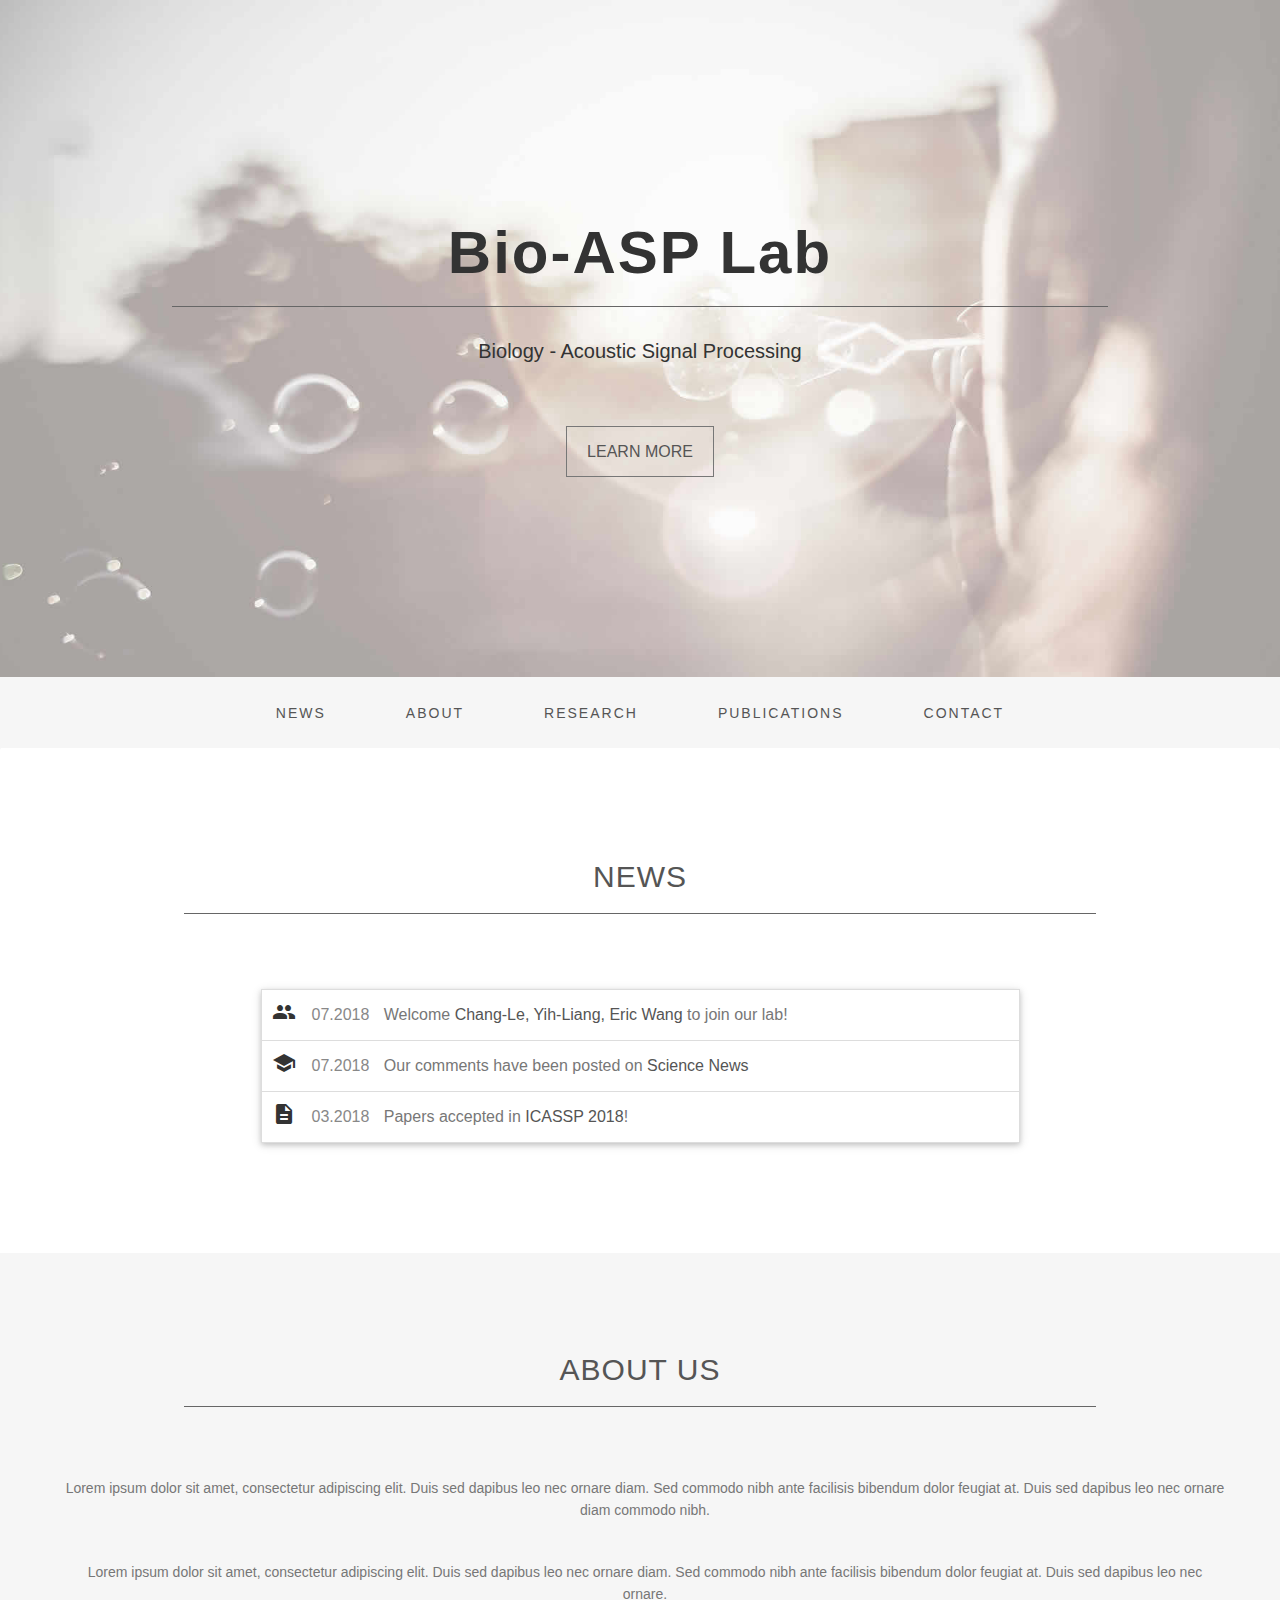
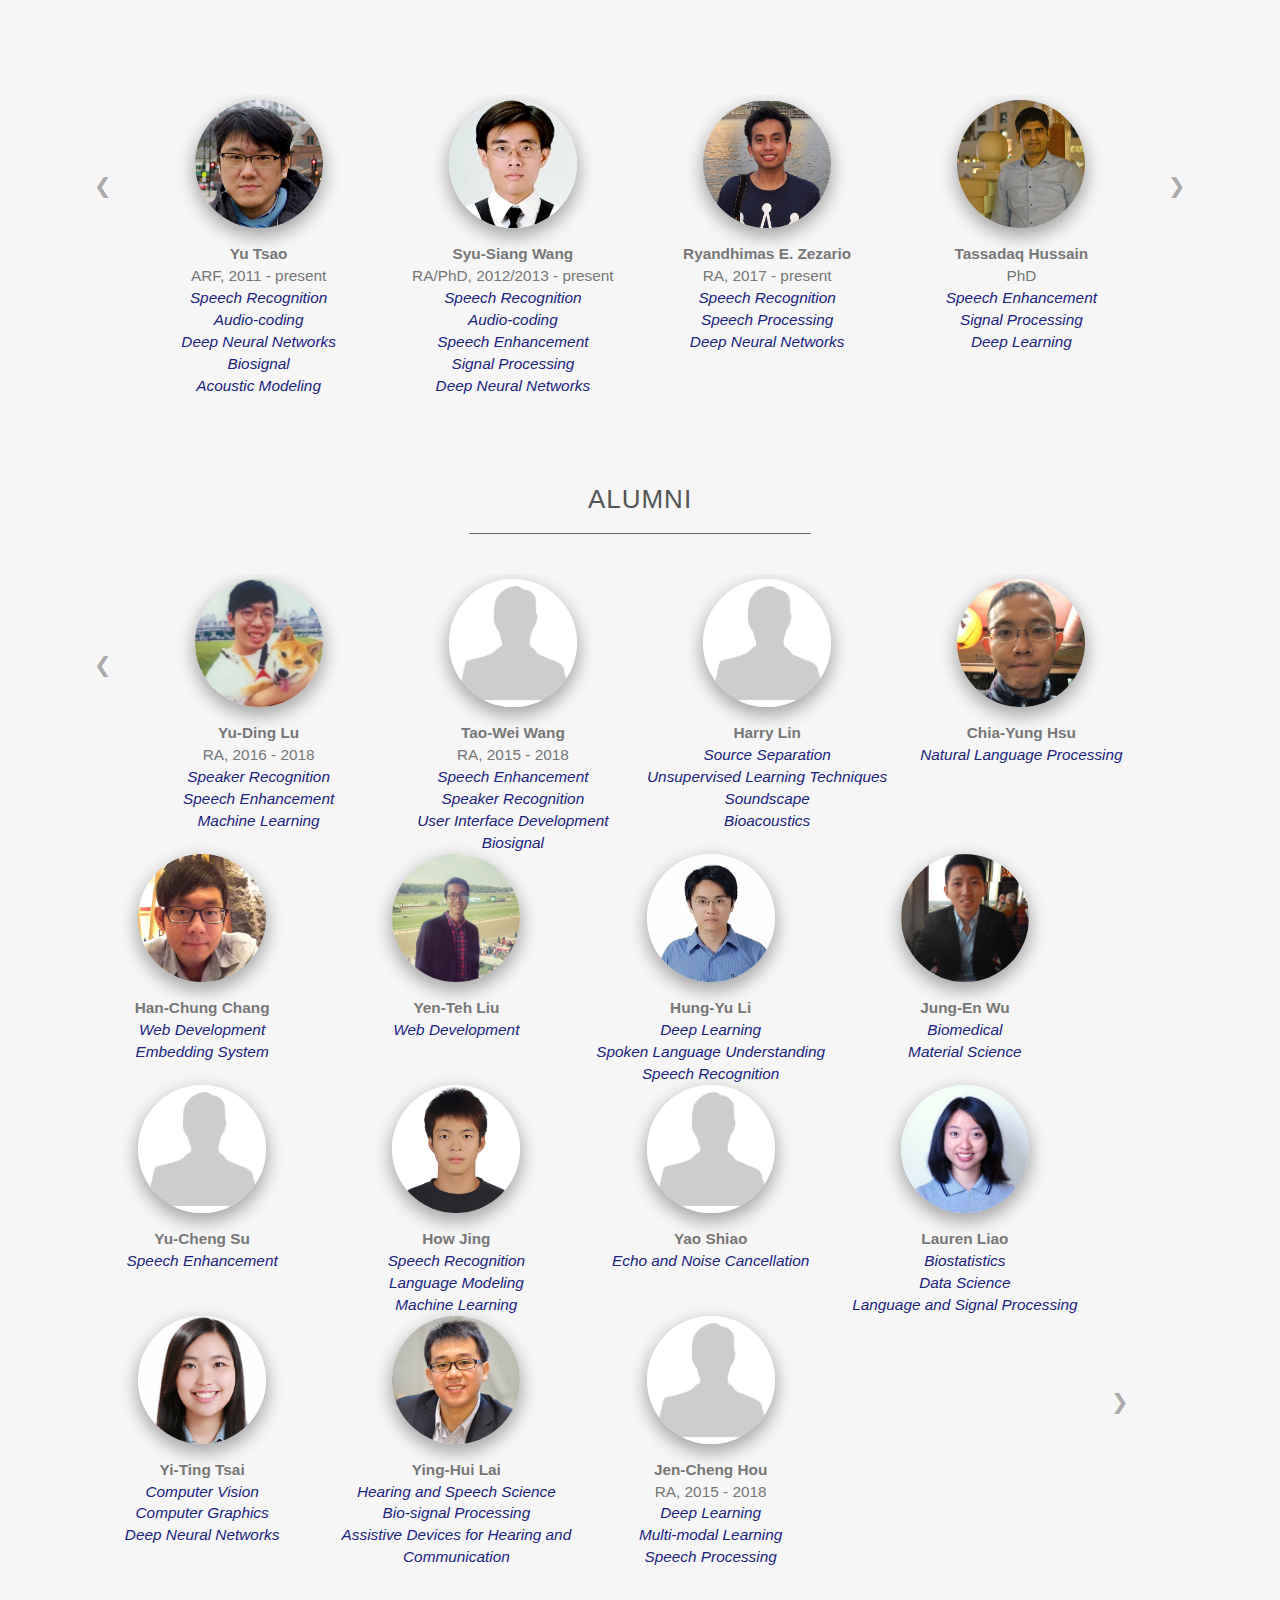
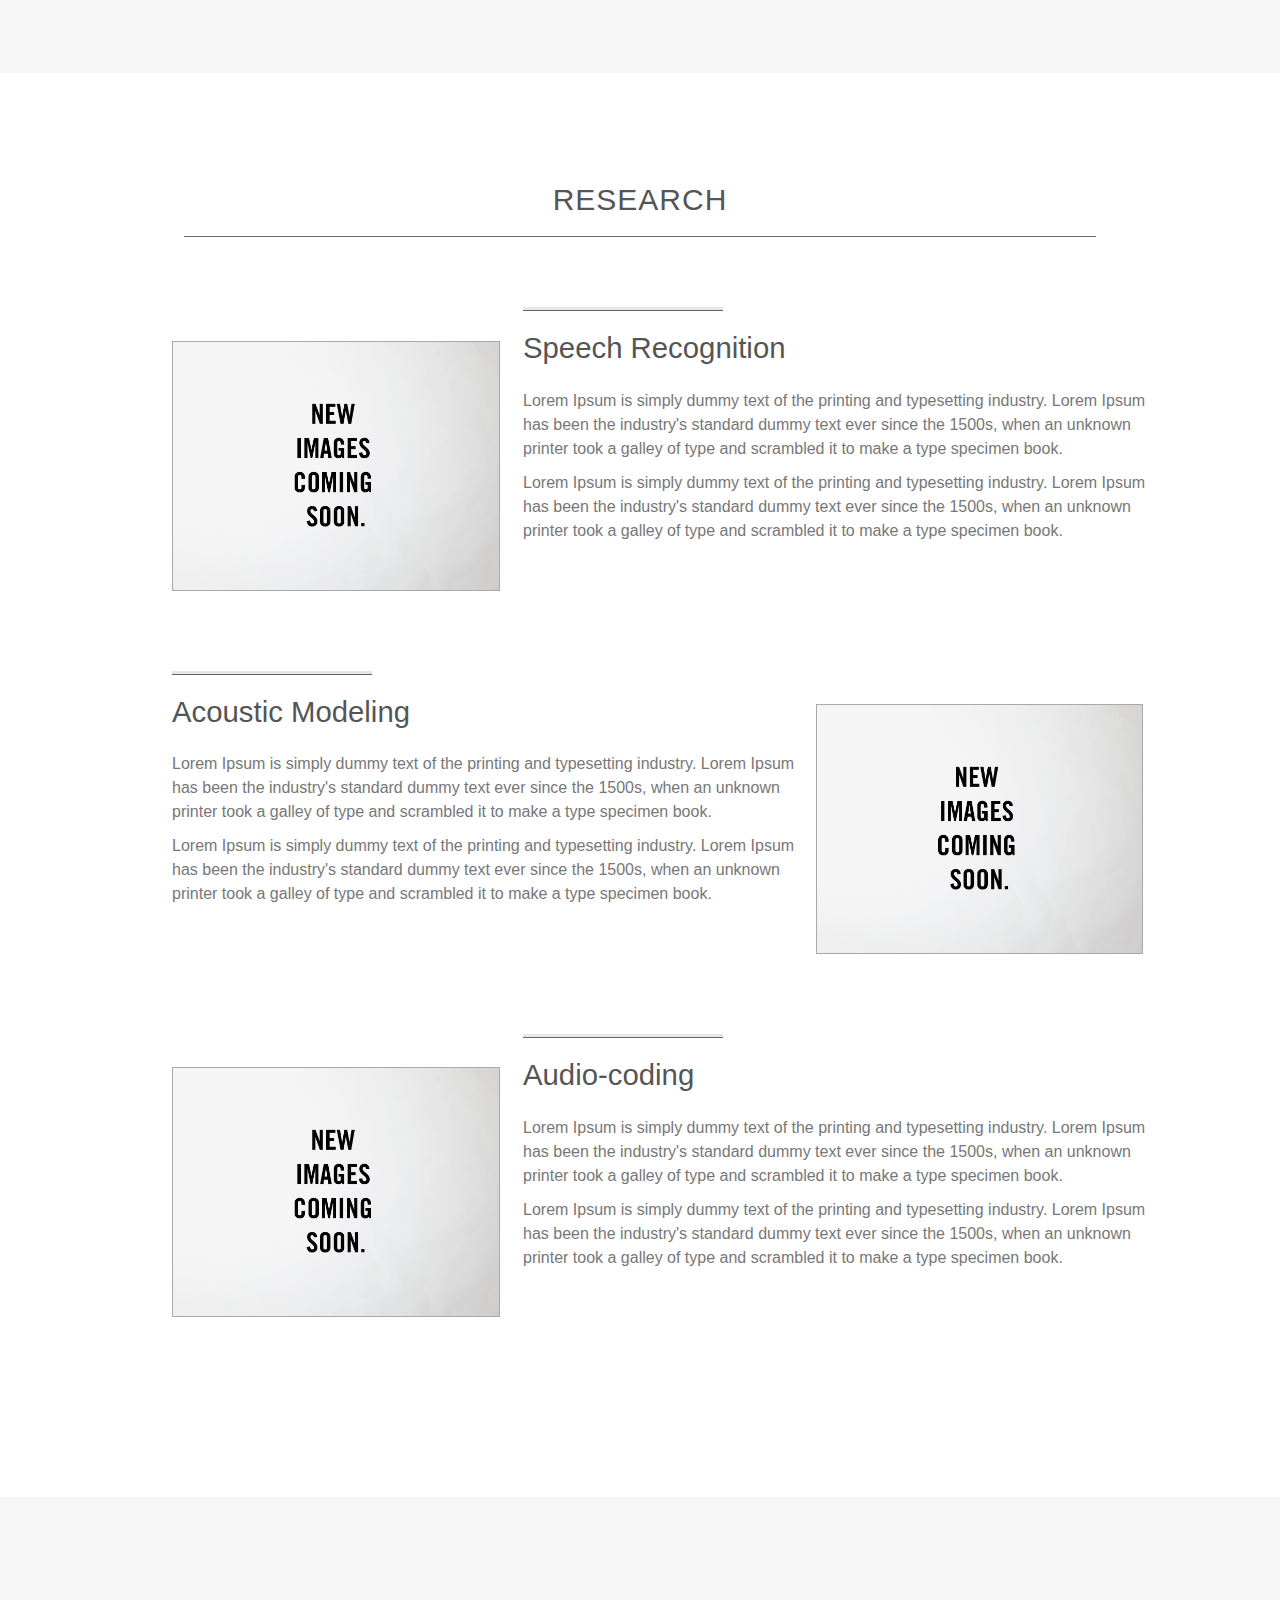
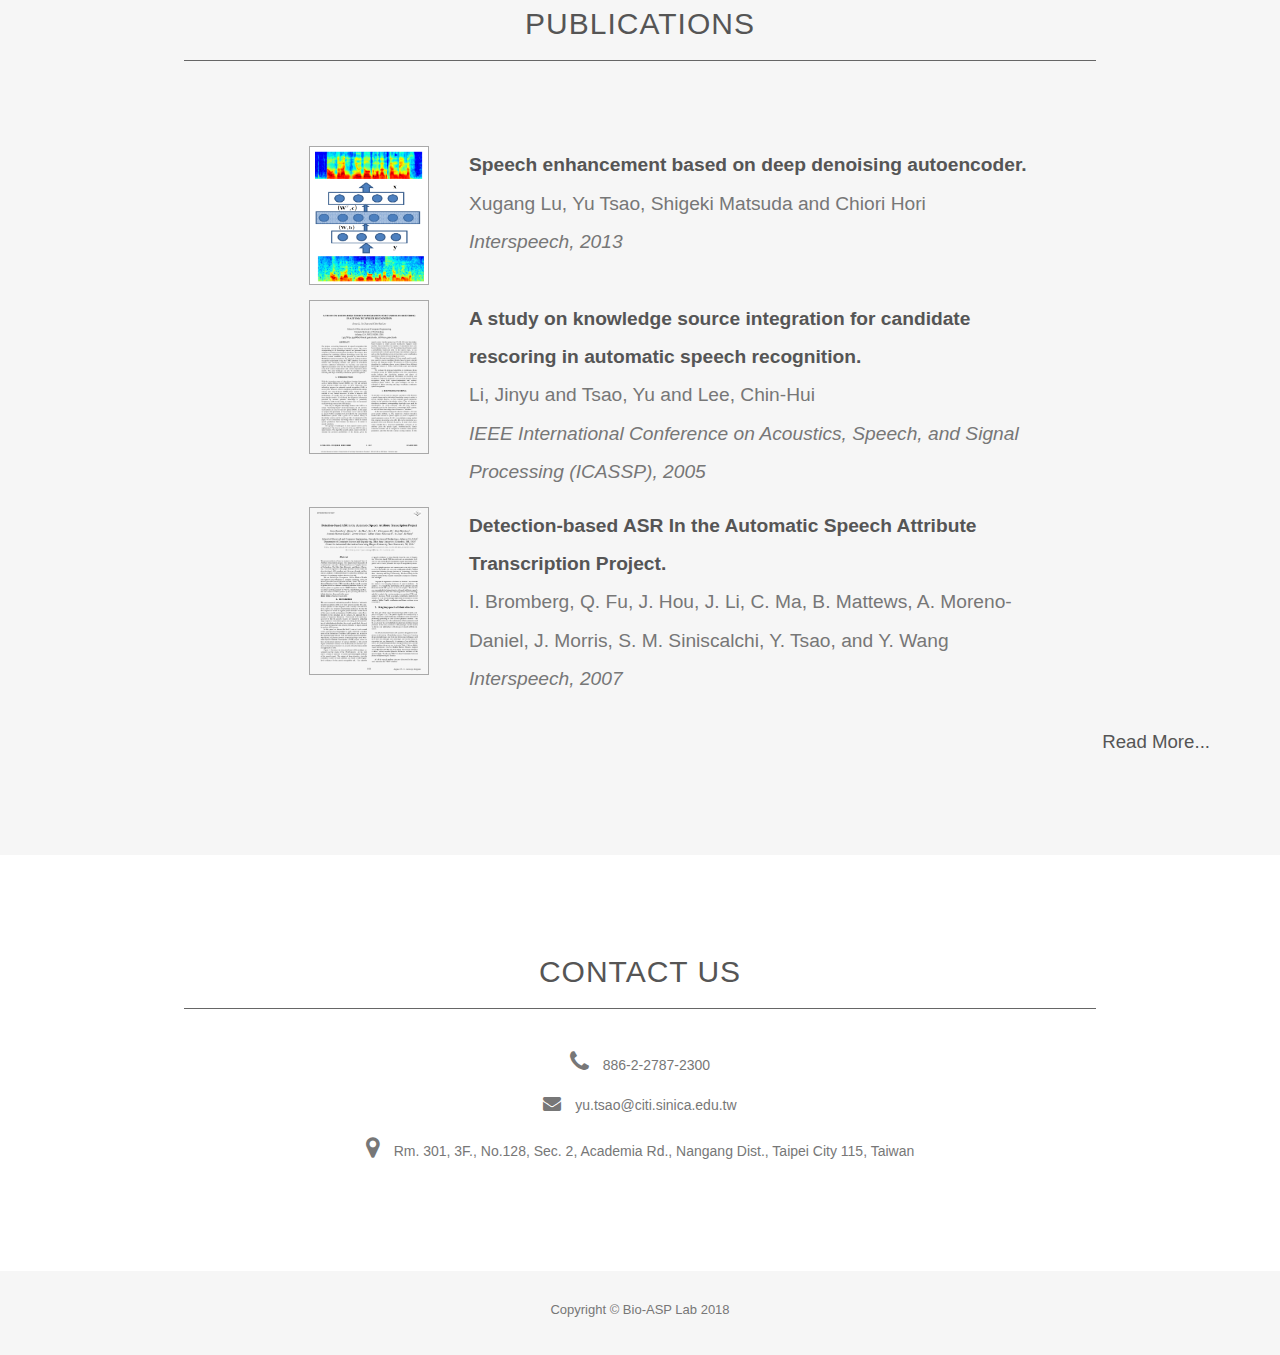
<file: index.html>
<!DOCTYPE html>
<html lang="en">
<head>
  <meta charset="utf-8">
  <meta name="description" content="">
  <meta name="author" content="">
  <meta name="viewport" content="width=device-width, initial-scale=1">
  <title>Bio-asp Lab</title>

  <!-- Stylesheet -->
  <link rel="stylesheet" type="text/css" href="css/bootstrap.css">
  <link rel="stylesheet" href="https://cdnjs.cloudflare.com/ajax/libs/font-awesome/4.7.0/css/font-awesome.min.css">
  <link rel="stylesheet" href="https://fonts.googleapis.com/icon?family=Material+Icons">
  <link rel="stylesheet" type="text/css" href="css/style.css">
  <link rel="stylesheet" type="text/css" href="css/publication.css">
</head>

<body id="page-top" data-spy="scroll" data-target=".navbar-fixed-top">
  <!-- Header -->
  <header id="header">
    <div class="intro">
      <div class="container">
        <div class="row">
          <div class="intro-text">
            <h1>Bio-ASP Lab</h1>
            <hr>
            <p>Biology - Acoustic Signal Processing</p>
            <a href="#news" class="btn btn-default btn-lg page-scroll">Learn More</a> </div>
        </div>
      </div>
    </div>
  </header>

  <!-- Navigation -->
  <div id="nav">
    <nav class="navbar navbar-custom">
      <div class="container">
        <div class="navbar-header">
          <button type="button" class="navbar-toggle" data-toggle="collapse" data-target=".navbar-main-collapse"> <i class="fa fa-bars"></i> </button>
        </div>

        <!-- Collect the nav links, forms, and other content for toggling -->
        <div class="collapse navbar-collapse navbar-main-collapse">
          <ul class="nav navbar-nav">
            <!-- Hidden li included to remove active class from about link when scrolled up past about section -->
            <li class="hidden"> <a href="#page-top"></a> </li>
            <li> <a class="page-scroll responsive-text" href="#news">News</a> </li>
            <li> <a class="page-scroll responsive-text" href="#about">About</a> </li>
            <li> <a class="page-scroll responsive-text" href="#research">Research</a> </li>
            <li> <a class="page-scroll responsive-text" href="#publication">Publications</a> </li>
            <li> <a class="page-scroll responsive-text" href="#contact">Contact</a> </li>
          </ul>
        </div>
      </div>
    </nav>
  </div>

  <!-- News Section -->
  <div id="news">
    <div class="container">
      <div class="section-title text-center center">
        <h2>News</h2><hr>
      </div>

  <!-- Please add news here -->
      <div class="row">
        <div class="col s3"></div>
        <div class="col s4">
          <ul class="news-board">
            <li>
              <div class="news-header">
                <i class="material-icons news-icon">people</i>
                <span class="news-time">07.2018</span>
                <span>Welcome <a href="#about" class="page-scroll">Chang-Le, Yih-Liang, Eric Wang</a> to join our lab!</span>
              </div>
            </li>
            <li>
              <div class="news-header">
                <i class="material-icons news-icon">school</i>
                <span class="news-time">07.2018</span>
                <span>Our comments have been posted on <a href=https://www.sciencenews.org/article/new-ai-can-focus-one-voice-crowd">Science News</a></span>
              </div>
            </li>
            <li>
              <div class="news-header">
                <i class="material-icons news-icon">description</i>
                <span class="news-time">03.2018</span>
                <span>Papers accepted in <a href="publication.html">ICASSP 2018</a>!</span>
              </div>
            </li>
          </ul>
        </div>
      </div>

    </div>
  </div>

  <!-- About Section -->
  <div id="about">
    <div class="container">
      <div class="section-title text-center center">
        <h2>About Us</h2>
        <hr>
      </div>
  <!-- Please add lab introduction here -->
      <div class="row">
        <div class="about-text">
          <p>Lorem ipsum dolor sit amet, consectetur adipiscing elit. Duis sed dapibus leo nec ornare diam. Sed commodo nibh ante facilisis bibendum dolor feugiat at. Duis sed dapibus leo nec ornare diam commodo nibh.</p>
          <p>Lorem ipsum dolor sit amet, consectetur adipiscing elit. Duis sed dapibus leo nec ornare diam. Sed commodo nibh ante facilisis bibendum dolor feugiat at. Duis sed dapibus leo nec ornare.</p>
        </div>
      </div>
  <!-- Please add people here. (Four people in one slide!) -->
      <div class="slideshow">
        <div class="slide-btn">
          <button id="people-left-btn" class="button-grey">&#10094;</button>
        </div>
        <div class="row people-slide">
          <div class="people-col">
            <div class="row">
              <a href="https://www.citi.sinica.edu.tw/pages/yu.tsao/" target="_blank">
                <img class="people-img" src="img/people/yutsao.jpg">
              </a>
            </div>
            <div class="row">
              <div class="people-name">Yu Tsao</div>
              <div>ARF, 2011 - present</div>
              <div class="people-topic">Speech Recognition</div>
              <div class="people-topic">Audio-coding</div>
              <div class="people-topic">Deep Neural Networks</div>
              <div class="people-topic">Biosignal</div>
              <div class="people-topic">Acoustic Modeling</div>
            </div>
          </div>
          <div class="people-col">
            <div class="row">
              <a href="https://sypdbhee.github.io/SSW-CV.github.io/" target="_blank">
                <img class="people-img" src="img/people/syusiang.jpg">
              </a>
            </div>
            <div class="row">
              <div class="people-name">Syu-Siang Wang</div>
              <div>RA/PhD, 2012/2013 - present</div>
              <div class="people-topic">Speech Recognition</div>
              <div class="people-topic">Audio-coding</div>
              <div class="people-topic">Speech Enhancement</div>
              <div class="people-topic">Signal Processing</div>
              <div class="people-topic">Deep Neural Networks</div>
            </div>
          </div>
          <div class="people-col">
            <div class="row">
              <img class="people-img" src="img/people/ryandhimas.jpg">
            </div>
            <div class="row">
              <div class="people-name">Ryandhimas E. Zezario</div>
              <div>RA, 2017 - present</div>
              <div class="people-topic">Speech Recognition</div>
              <div class="people-topic">Speech Processing</div>
              <div class="people-topic">Deep Neural Networks</div>
            </div>
          </div>
          <div class="people-col">
            <div class="row">
              <img class="people-img" src="img/people/hussain.jpg">
            </div>
            <div class="row">
              <div class="people-name">Tassadaq Hussain</div>
              <div>PhD</div>
              <div class="people-topic">Speech Enhancement</div>
              <div class="people-topic">Signal Processing</div>
              <div class="people-topic">Deep Learning</div>
            </div>
          </div>
        </div>
        <div class="row people-slide">
          <div class="people-col">
            <div class="row">
              <img class="people-img" src="img/people/chienfeng.jpg">
            </div>
            <div class="row">
              <div class="people-name">Chien-Feng Liao</div>
              <div>RA, 2016 - present</div>
              <div class="people-topic">Speech Signal Processing</div>
              <div class="people-topic">Speech Enhancement</div>
              <div class="people-topic">Deep Learning</div>
              <div class="people-topic">Deep Generative Models</div>
              <div class="people-topic">Computer Vision</div>
            </div>
          </div>
          <div class="people-col">
            <div class="row">
              <img class="people-img" src="img/people/kuohsuan.png">
            </div>
            <div class="row">
              <div class="people-name">Kuo-Hsuan Hung</div>
              <div>RA, 2018 - present</div>
              <div class="people-topic">Speaker Recognition</div>
            </div>
          </div>
          <div class="people-col">
            <div class="row">
              <img class="people-img" src="img/people/yite.jpg">
            </div>
            <div class="row">
              <div class="people-name">Yi-Te Hsu</div>
              <div>RA, 2017 - present</div>
              <div class="people-topic">Biosignal</div>
              <div class="people-topic">Speech Enhancement</div>
              <div class="people-topic">Signal Processing</div>
              <div class="people-topic">Deep Neural Network</div>
              <div class="people-topic">Acoustic Modeling</div>
            </div>
          </div>
          <div class="people-col">
            <div class="row">
              <a href="https://jasonswfu.github.io/JasonFu.github.io/" target="_blank">
                <img class="people-img" src="img/people/szuwei.png">
              </a>
            </div>
            <div class="row">
              <div class="people-name">Szu-Wei Fu</div>
              <div>RA/PhD, 2014 - present</div>
              <div class="people-topic">Speech Enhancement</div>
              <div class="people-topic">Speech Qaulity Assessment</div>
              <div class="people-topic">Deep Learning</div>
            </div>
          </div>
        </div>
        <div class="row people-slide">
          <div class="people-col">
            <div class="row">
              <img class="people-img" src="img/person.jpg">
            </div>
            <div class="row">
              <div class="people-name">Heng-Cheng Kuo</div>
              <div>Intern, 2017 - present</div>
              <div class="people-topic">Speech Enhancement</div>
            </div>
          </div>
          <div class="people-col">
            <div class="row">
              <img class="people-img" src="img/people/rungyu.jpg">
            </div>
            <div class="row">
              <div class="people-name">Rung-Yu Tseng</div>
              <div>RA, 2018 - present</div>
              <div class="people-topic">Psychology</div>
              <div class="people-topic">FMRI</div>
              <div class="people-topic">User Experience</div>
            </div>
          </div>
          <div class="people-col">
            <div class="row">
              <img class="people-img" src="img/person.jpg">
            </div>
            <div class="row">
              <div class="people-name">Yu-Hsien Wang</div>
              <div>Postdoc, 2017 - present</div>
              <div class="people-topic">Psycholinguistics</div>
              <div class="people-topic">Aphasia</div>
              <div class="people-topic">Dyslexia</div>
            </div>
          </div>
          <div class="people-col">
            <div class="row">
              <img class="people-img" src="img/people/youjin.jpg">
            </div>
            <div class="row">
              <div class="people-name">You-Jin Li</div>
              <div>PhD, 2015 - present</div>
              <div class="people-topic">Adaptive Filter</div>
              <div class="people-topic">Echo and Noise Cancellation</div>
              <div class="people-topic">Beamforming</div>
            </div>
          </div>
        </div>
        <div class="row people-slide">
          <div class="people-col">
            <div class="row">
              <a href="https://www.facebook.com/chuck.lin1">
                <img class="people-img" src="img/people/yuchen.jpg">
              </a>
            </div>
            <div class="row">
              <div class="people-name">Yu-Chen Lin</div>
              <div>PhD, 2016 - present</div>
              <div class="people-topic">Speech Processing</div>
              <div class="people-topic">Deep Learning</div>
              <div class="people-topic">Embedded System</div>
              <div class="people-topic">Nonvolatile Processor</div>
            </div>
          </div>
          <div class="people-col">
            <div class="row">
              <img class="people-img" src="img/people/ericwang.jpg">
            </div>
            <div class="row">
              <div class="people-name">Eric Wang</div>
              <div>Intern, 2018 - present</div>
              <div class="people-topic">Android Development</div>
            </div>
          </div>
          <div class="people-col">
            <div class="row">
              <img class="people-img" src="img/people/yihliang.jpg">
            </div>
            <div class="row">
              <div class="people-name">Yih-Liang Shen</div>
              <div>Intern, 2018 - present</div>
              <div class="people-topic">Perception Signal Processing</div>
            </div>
          </div>
          <div class="people-col">
            <div class="row">
              <img class="people-img" src="img/people/changle.jpg">
            </div>
            <div class="row">
              <div class="people-name">Chang-Le Liu</div>
              <div>Intern, 2018 - present</div>
              <div class="people-topic">Speech Enhancement</div>
              <div class="people-topic">Image Processing</div>
              <div class="people-topic">Deep Neural Networks</div>
            </div>
          </div>
        </div>
        <div class="slide-btn">
          <button id="people-right-btn" class="button-grey">&#10095;</button>
        </div>
      </div>

      <div class="section-subtitle text-center center">
        <h2>Alumni</h2><hr>
      </div>
  <!-- Please add alumni here. (Four alumni in one slide!) -->
      <div class="slideshow">
        <div class="slide-btn">
          <button id="alumni-left-btn" class="button-grey">&#10094;</button>
        </div>
        <div class="row alumni-slide">
          <div class="people-col">
            <div class="row">
              <a href="https://github.com/jonlu0602" target="_blank">
                <img class="people-img" src="img/people/yuding.jpg">
              </a>
            </div>
            <div class="row">
              <div class="people-name">Yu-Ding Lu</div>
              <div>RA, 2016 - 2018</div>
              <div class="people-topic">Speaker Recognition</div>
              <div class="people-topic">Speech Enhancement</div>
              <div class="people-topic">Machine Learning</div>
            </div>
          </div>
          <div class="people-col">
            <div class="row">
              <img class="people-img" src="img/person.jpg">
            </div>
            <div class="row">
              <div class="people-name">Tao-Wei Wang</div>
              <div>RA, 2015 - 2018</div>
              <div class="people-topic">Speech Enhancement</div>
              <div class="people-topic">Speaker Recognition</div>
              <div class="people-topic">User Interface Development</div>
              <div class="people-topic">Biosignal</div>
            </div>
          </div>
          <div class="people-col">
            <div class="row">
              <img class="people-img" src="img/person.jpg">
            </div>
            <div class="row">
              <div class="people-name">Harry Lin</div>
              <div class="people-topic">Source Separation</div>
              <div class="people-topic">Unsupervised Learning Techniques</div>
              <div class="people-topic">Soundscape</div>
              <div class="people-topic">Bioacoustics</div>
            </div>
          </div>
          <div class="people-col">
            <div class="row">
              <img class="people-img" src="img/people/chiayung.jpg">
            </div>
            <div class="row">
              <div class="people-name">Chia-Yung Hsu</div>
              <div class="people-topic">Natural Language Processing</div>
            </div>
          </div>
        </div>
        <div class="row alumni-slide">
          <div class="people-col">
            <div class="row">
              <img class="people-img" src="img/people/hanchung.jpg">
            </div>
            <div class="row">
              <div class="people-name">Han-Chung Chang</div>
              <div class="people-topic">Web Development</div>
              <div class="people-topic">Embedding System</div>
            </div>
          </div>
          <div class="people-col">
            <div class="row">
              <img class="people-img" src="img/people/yenteh.jpg">
            </div>
            <div class="row">
              <div class="people-name">Yen-Teh Liu</div>
              <div class="people-topic">Web Development</div>
            </div>
          </div>
          <div class="people-col">
            <div class="row">
              <img class="people-img" src="img/people/hungyi.jpg">
            </div>
            <div class="row">
              <div class="people-name">Hung-Yu Li</div>
              <div class="people-topic">Deep Learning</div>
              <div class="people-topic">Spoken Language Understanding</div>
              <div class="people-topic">Speech Recognition</div>
            </div>
          </div>
          <div class="people-col">
            <div class="row">
              <img class="people-img" src="img/people/jungen.jpg">
            </div>
            <div class="row">
              <div class="people-name">Jung-En Wu</div>
              <div class="people-topic">Biomedical</div>
              <div class="people-topic">Material Science</div>
            </div>
          </div>
        </div>
        <div class="row alumni-slide">
          <div class="people-col">
            <div class="row">
              <img class="people-img" src="img/person.jpg">
            </div>
            <div class="row">
              <div class="people-name">Yu-Cheng Su</div>
              <div class="people-topic">Speech Enhancement</div>
            </div>
          </div>
          <div class="people-col">
            <div class="row">
              <img class="people-img" src="img/people/howjing.jpg">
            </div>
            <div class="row">
              <div class="people-name">How Jing</div>
              <div class="people-topic">Speech Recognition</div>
              <div class="people-topic">Language Modeling</div>
              <div class="people-topic">Machine Learning</div>
            </div>
          </div>
          <div class="people-col">
            <div class="row">
              <img class="people-img" src="img/person.jpg">
            </div>
            <div class="row">
              <div class="people-name">Yao Shiao</div>
              <div class="people-topic">Echo and Noise Cancellation</div>
            </div>
          </div>
          <div class="people-col">
            <div class="row">
              <img class="people-img" src="img/people/laurenliao.jpg">
            </div>
            <div class="row">
              <div class="people-name">Lauren Liao</div>
              <div class="people-topic">Biostatistics</div>
              <div class="people-topic">Data Science</div>
              <div class="people-topic">Language and Signal Processing</div>
            </div>
          </div>
        </div>
        <div class="row alumni-slide">
          <div class="people-col">
            <div class="row">
              <img class="people-img" src="img/people/yiting.jpg">
            </div>
            <div class="row">
              <div class="people-name">Yi-Ting Tsai</div>
              <div class="people-topic">Computer Vision</div>
              <div class="people-topic">Computer Graphics</div>
              <div class="people-topic">Deep Neural Networks</div>
            </div>
          </div>
          <div class="people-col">
            <div class="row">
              <img class="people-img" src="img/people/yinghui.jpg">
            </div>
            <div class="row">
              <div class="people-name">Ying-Hui Lai</div>
              <div class="people-topic">Hearing and Speech Science</div>
              <div class="people-topic">Bio-signal Processing</div>
              <div class="people-topic">Assistive Devices for Hearing and Communication</div>
            </div>
          </div>
          <div class="people-col">
            <div class="row">
              <img class="people-img" src="img/person.jpg">
            </div>
            <div class="row">
              <div class="people-name">Jen-Cheng Hou</div>
              <div>RA, 2015 - 2018</div>
              <div class="people-topic">Deep Learning</div>
              <div class="people-topic">Multi-modal Learning</div>
              <div class="people-topic">Speech Processing</div>
            </div>
          </div>
        </div>
        <div class="slide-btn">
          <button id="alumni-right-btn" class="button-grey">&#10095;</button>
        </div>
      </div>

    </div>
  </div>

  <!-- Research Section -->
  <!-- Please add research here. -->
  <div id="research">
    <div class="container">
      <div class="section-title text-center center">
        <h2>Research</h2><hr>
      </div>

      <div class="row research">
        <div class="col s5 align-left padding-right">
          <img class="research-img" src="img/coming_soon.jpg"></img>
        </div>
        <div class="col s6">
          <hr class="research-hr">
          <span class="research-title">Speech Recognition</span>
          <p class="research-desc">Lorem Ipsum is simply dummy text of the printing and typesetting industry. Lorem Ipsum has been the industry's standard dummy text ever since the 1500s, when an unknown printer took a galley of type and scrambled it to make a type specimen book.</p>
          <p class="research-desc">Lorem Ipsum is simply dummy text of the printing and typesetting industry. Lorem Ipsum has been the industry's standard dummy text ever since the 1500s, when an unknown printer took a galley of type and scrambled it to make a type specimen book.</p>
        </div>
      </div>

      <div class="row research">
        <div class="col s6 align-left">
          <hr class="research-hr">
          <span class="research-title">Acoustic Modeling</span>
          <p class="research-desc">Lorem Ipsum is simply dummy text of the printing and typesetting industry. Lorem Ipsum has been the industry's standard dummy text ever since the 1500s, when an unknown printer took a galley of type and scrambled it to make a type specimen book.</p>
          <p class="research-desc">Lorem Ipsum is simply dummy text of the printing and typesetting industry. Lorem Ipsum has been the industry's standard dummy text ever since the 1500s, when an unknown printer took a galley of type and scrambled it to make a type specimen book.</p>
        </div>
        <div class="col s5 padding-right">
          <img class="research-img" src="img/coming_soon.jpg"></img>
        </div>
      </div>

      <div class="row research">
        <div class="col s5 align-left padding-right">
          <img class="research-img" src="img/coming_soon.jpg"></img>
        </div>
        <div class="col s6">
          <hr class="research-hr">
          <span class="research-title">Audio-coding</span>
          <p class="research-desc">Lorem Ipsum is simply dummy text of the printing and typesetting industry. Lorem Ipsum has been the industry's standard dummy text ever since the 1500s, when an unknown printer took a galley of type and scrambled it to make a type specimen book.</p>
          <p class="research-desc">Lorem Ipsum is simply dummy text of the printing and typesetting industry. Lorem Ipsum has been the industry's standard dummy text ever since the 1500s, when an unknown printer took a galley of type and scrambled it to make a type specimen book.</p>
        </div>
      </div>
    </div>
  </div>

  <!-- Publications Section -->
  <div id="publication">
    <div class="container">
      <div class="section-title text-center center">
        <h2>Publications</h2><hr>
      </div>

      <div class="row paper">
        <div class="col s1">
          <img class="paper-img" src="img/conference/lu2013speech.png"></img>
        </div>
        <div class="col s2">
          <span class="paper-title">
            <a href="paper/conference/lu2013speech.pdf" target="_blank">Speech enhancement based on deep denoising autoencoder.</a><br>
          </span>
          <span class="paper-author">Xugang Lu, Yu Tsao, Shigeki Matsuda and Chiori Hori</span><br>
          <span class="paper-conference">Interspeech, 2013</span><br>
        </div>
      </div>

      <div class="row paper">
        <div class="col s1">
          <img class="paper-img" src="img/conference/li2005study.png"></img>
        </div>
        <div class="col s2">
          <span class="paper-title">
            <a href="paper/conference/li2005study.pdf" target="_blank">A study on knowledge source integration for candidate rescoring in automatic speech recognition.</a><br>
          </span>
          <span class="paper-author">Li, Jinyu and Tsao, Yu and Lee, Chin-Hui</span><br>
          <span class="paper-conference">IEEE International Conference on Acoustics, Speech, and Signal Processing (ICASSP), 2005</span><br>
        </div>
      </div>

      <div class="row paper">
        <div class="col s1">
          <img class="paper-img" src="img/conference/bromberg2007detection.png"></img>
        </div>
        <div class="col s2">
          <span class="paper-title">
            <a href="paper/conference/bromberg2007detection.pdf" target="_blank">Detection-based ASR In the Automatic Speech Attribute Transcription Project.</a><br>
          </span>
          <span class="paper-author">I. Bromberg, Q. Fu, J. Hou, J. Li, C. Ma, B. Mattews, A. Moreno-Daniel, J. Morris, S. M. Siniscalchi, Y. Tsao, and Y. Wang</span><br>
          <span class="paper-conference">Interspeech, 2007</span><br>
        </div>
      </div>

      <a class="more" href="publication.html">Read More...</a>
    </div>
  </div>

  <!-- Contact Section -->
  <div id="contact" class="text-center">
    <div class="container">
      <div class="section-title center">
        <h2>Contact Us</h2>
        <hr>
      </div>
      <!-- Set phone here -->
      <div class="row info">
        <span style="font-size:24px" class="fa">&#xf095;</span>
        <span>886-2-2787-2300</span>
      </div>
      <!-- Set email here -->
      <div class="row info">
        <span style="font-size:18px" class="fa">&#xf0e0;</span>
        <span>yu.tsao@citi.sinica.edu.tw</span>
      </div>
      <!-- Set location here -->
      <div class="row info">
        <span style="font-size:24px" class="fa">&#xf041;</span>
        <span>Rm. 301, 3F., No.128, Sec. 2, Academia Rd., Nangang Dist., Taipei City 115, Taiwan</span>
      </div>
    </div>
  </div>

  <div id="footer">
    <div class="container text-center">
      <div class="fnav">
        <p>Copyright &copy; Bio-ASP Lab 2018</p>
      </div>
    </div>
  </div>

  <script type="text/javascript" src="js/jquery.1.11.1.js"></script>
  <script type="text/javascript" src="js/bootstrap.js"></script>
  <script type="text/javascript" src="js/SmoothScroll.js"></script>
  <script type="text/javascript" src="js/main.js"></script>
  <script type="text/javascript" src="js/people.js"></script>
</body>
</html>
</file>
<file: css/style.css>
body, html {
	font-family: 'Open Sans', sans-serif;
	text-rendering: optimizeLegibility !important;
	-webkit-font-smoothing: antialiased !important;
	color: #777;
	width: 100% !important;
	height: 100% !important;
}
h2 {
	margin: 0 0 20px 0;
	color: #555;
	text-transform: uppercase;
	letter-spacing: 1px;
	font-weight: 400;
	font-size: 30px;
}
h3, h4 {
	color: #222;
	font-size: 18px;
	font-weight: 300;
	letter-spacing: 1px;
}
h5 {
	text-transform: uppercase;
	font-weight: 700;
	line-height: 20px;
}
p.intro {
	font-size: 16px;
	margin: 12px 0 0;
	line-height: 24px;
}
a {
	color: #555;
}
a:hover, a:focus {
	text-decoration: none;
	color: #000;
}
ul, ol {
	list-style: none;
}
.clearfix:after {
	visibility: hidden;
	display: block;
	font-size: 0;
	content: " ";
	clear: both;
	height: 0;
}
.clearfix {
	display: inline-block;
}
* html .clearfix {
	height: 1%;
}
.clearfix {
	display: block;
}
ul, ol {
	padding: 0;
	webkit-padding: 0;
	moz-padding: 0;
}
hr {
	height: 1px;
	width: 70px;
	text-align: center;
	position: relative;
	background: #666;
	margin: 0 auto;
	margin-bottom: 30px;
	border: 0;
}
/* Navigation */
#nav {
	z-index: 9999;
}
#nav.affix {
	position: fixed;
	top: 0;
	width: 100%
}
.navbar .navbar-nav {
	display: inline-block;
	float: none;
	vertical-align: top;
}
.navbar .navbar-collapse {
	text-align: center;
}
.navbar-custom {
	margin-bottom: 0;
	background-color: #f6f6f6;
	border-radius: 0px;
	padding: 10px 0;
	border-bottom: 2px solid #fff;
}
.navbar-custom a {
	color: #555;
}
.navbar-custom .nav li a {
	margin: 0 25px;
	text-transform: uppercase;
	letter-spacing: 2px;
	-webkit-transition: background .3s ease-in-out;
	-moz-transition: background .3s ease-in-out;
	transition: background .3s ease-in-out;
}
.navbar-custom .nav li a:hover {
	outline: 0;
	color: #000;
	background-color: transparent;
}
.navbar-custom .nav li a:focus, .navbar-custom .nav li a:active {
	outline: 0;
	background-color: transparent;
	color: #000;
}
.navbar-custom .nav li.active {
	outline: 0;
}
.navbar-custom .nav li.active a {
	background-color: rgba(255,255,255,.3);
}
.navbar-custom .nav li.active a:hover {
	color: #fff;
}
.btn-default {
	text-transform: uppercase;
	color: #555;
	background-color: transparent;
	border-color: #777;
	padding: 14px 20px;
	margin: 0;
	font-size: 16px;
	border-radius: 0;
	margin-top: 20px;
}
.btn-default:hover, .btn-default:focus, .btn-default.focus, .btn-default:active, .btn-default.active {
	color: #fff;
	background-color: #121d1f;
	border-color: #121d1f;
}
/* Header Section */
.intro {
	display: table;
	width: 100%;
	padding: 0;
	text-align: center;
	color: #333;
	background: url(../img/intro-bg.jpg) no-repeat center top;
	background-color: #e5e5e5;
	-webkit-background-size: cover;
	-moz-background-size: cover;
	background-size: cover;
	-o-background-size: cover;
}
.section-title.center {
	padding: 10px 0 40px 0;
}
.intro h1 {
	font-size: 60px;
	font-weight: 600;
	letter-spacing: 2px;
	margin-bottom: 20px;
	color: #333;
}
.intro p {
	font-size: 20px;
	margin-bottom: 40px;
	margin-top: 20px;
}
header .intro-text {
	padding-top: 200px;
	padding-bottom: 200px;
}
/* About Section */
#about {
	padding: 100px 0;
	background: #f6f6f6;
}
#about .section-title {
  padding: 0;
}
#about .section-subtitle {
  padding: 40px 0 10px 0;
}
.section-subtitle h2 {
  font-weight: 200;
  font-size: 26px;
}
.section-subtitle hr {
  width: 30%;
}
#about .about-text {
	margin-left: 10px;
	text-align: center;
  padding: 0 0 60px 0;
}
#about img {
	border-radius: 50%;
	width: 10vw;
	height: 10vw;
	display: inline-block;
  margin: 0 0 15px 0;
}
#about p {
	margin-top: 40px;
	margin-bottom: 30px;
	line-height: 22px;
}
.people-col {
  width: 25%;
  margin-left: auto;
  left: auto;
  right: auto;
  text-align: center;
  float: left;
  font-size: 1.2vw;
}
.people-img {
  box-shadow: 0 8px 17px 0 rgba(0, 0, 0, 0.2), 0 6px 20px 0 rgba(0, 0, 0, 0.19);
  transition: all 0.25s ease;
}
.people-img:hover {
  transform: scale(1.05);
}
.people-name {
  font-weight: bold;
}
.people-topic {
  font-style: italic;
  color: #1a237e;
}
.slideshow {
  padding: 5px;
  margin: 0;
  overflow: auto;
  min-height: 350px;
}
@media screen and (max-width: 700px) {
  .people-col {
    font-size: 1.5vw;
  }
  #about img {
    width: 15vw;
    height: 15vw;
  }
  .slideshow {
    min-height: 150px;
  }
}
.people-slide, .alumni-slide {
  animation: animateleft 1s;
  width: 90%;
  margin: 0 auto;
  float: left;
}
.slide-btn {
  text-align: center;
  width: 5%;
  float: left;
}
@keyframes animateleft {
  from {
    left: -300px;
    opacity: 0;
  }
  to {
    left: 0;
    opacity: 1;
  }
}
.button-grey {
  color: #aaa;
  background-color: Transparent;
  border: none;
  outline: none;
  margin-top: 70px;
  user-select: none;
  font-size: 16pt;
}
/* News Section */
#news {
	padding: 100px 0;
}
.news-board {
  border-top: 1px solid #ddd;
  border-right: 1px solid #ddd;
  border-left: 1px solid #ddd;
  margin: 0.5rem 3rem 1rem 3rem;
  box-shadow: 0 2px 5px 0 rgba(0, 0, 0, 0.16), 0 2px 10px 0 rgba(0, 0, 0, 0.12);
}
.news-header {
  display: block;
  line-height: 3rem;
  min-height: 3rem;
  padding: 10px 1rem;
  background-color: #fff;
  border-bottom: 1px solid #ddd;
  font-size: 12pt;
}
.news-icon {
  color: #333;
  width: 2rem;
  display: block;
  float: left;
  margin-right: 1rem;
}
.news-time {
  color: #888888;
  padding: 0 10px;
}
/* make news align to center */
.col.s3 {
  width: 15%;
  padding: 1px 0;
}
.col.s4 {
  width: 70%;
}
/* Research Section */
#research {
	padding: 100px 0;
}
.research {
  padding-bottom: 80px;
}
.research-img {
  max-height: 250px;
  max-width: 100%;
  height: auto;
  width: auto;
  margin-top: 10%;
  border: 1px solid darkgrey;
}
.research-hr {
  display: block;
  float: left;
  width: 200px;
  margin: 0;
  border-top: 3px solid #e7e7e7;
}
.research-title {
  display: block;
  font-size: 22pt;
  margin: 20px 0;
  font-weight: 400;
  color: #555;
}
.research-desc {
  font-size: 12pt;
  line-height: 1.5;
}
.align-left {
  margin-left: 10%;
}
.padding-right {
  padding-right: 2vh;
}
.col.s5 {
  width: 30%;
}
.col.s6 {
  width: 55%;
}
/* Publications Section */
#publication {
	padding: 100px 0;
	background: #f6f6f6;
}
.categories {
	padding-bottom: 30px;
	text-align: center;
}
ul.cat li {
	display: inline-block;
}
ol.type li {
	display: inline-block;
	margin-left: 20px;
}
ol.type li a {
	border: 1px solid #777;
	color: #555;
	padding: 8px 20px;
}
ol.type li a.active {
	background: #222;
	border: 1px solid #222;
	color: #fff;
}
ol.type li a:hover {
	background: #222;
	border: 1px solid #222;
	color: #fff;
}
.isotope-item {
	z-index: 2
}
.isotope-hidden.isotope-item {
	z-index: 1
}
.isotope, .isotope .isotope-item {
	/* change duration value to whatever you like */
	-webkit-transition-duration: 0.8s;
	-moz-transition-duration: 0.8s;
	transition-duration: 0.8s;
}
.isotope-item {
	margin-right: -1px;
	-webkit-backface-visibility: hidden;
	backface-visibility: hidden;
}
.isotope {
	-webkit-backface-visibility: hidden;
	backface-visibility: hidden;
	-webkit-transition-property: height, width;
	-moz-transition-property: height, width;
	transition-property: height, width;
}
.isotope .isotope-item {
	-webkit-backface-visibility: hidden;
	backface-visibility: hidden;
	-webkit-transition-property: -webkit-transform, opacity;
	-moz-transition-property: -moz-transform, opacity;
	transition-property: transform, opacity;
}
.publication-item {
	margin: 15px 0;
	-webkit-transition: all 0.5s ease-out;
	-moz-transition: all 0.5s ease-out;
	-ms-transition: all 0.5s ease-out;
	-o-transition: all 0.5s ease-out;
	transition: all 0.5s ease-out;
}
.publication-item:hover {
	-webkit-transform: scale(1.1);
	-moz-transform: scale(1.1);
	-ms-transform: scale(1.1);
	-o-transform: scale(1.1);
	transform: scale(1.1);
}
.publication-item .hover-bg {
	height: 195px;
	overflow: hidden;
	position: relative;
}
.hover-bg .hover-text {
	position: absolute;
	text-align: center;
	margin: 0 auto;
	color: #ffffff;
	background: rgba(0, 0, 0, 0.66);
	padding: 30% 0 0 0;
	height: 100%;
	width: 100%;
	opacity: 0;
	transition: all 0.5s;
}
.hover-bg .hover-text>h4 {
	text-transform: uppercase;
	opacity: 0;
	color: #fff;
	-webkit-transform: translateY(100%);
	transform: translateY(100%);
	transition: all 0.3s;
}
.hover-bg:hover .hover-text>h4 {
	opacity: 1;
	-webkit-backface-visibility: hidden;
	-webkit-transform: translateY(0);
	transform: translateY(0);
}
.hover-bg .hover-text>i {
	opacity: 0;
	-webkit-transform: translateY(0);
	transform: translateY(0);
	transition: all 0.3s;
}
.hover-bg:hover .hover-text>i {
	opacity: 1;
	-webkit-backface-visibility: hidden;
	-webkit-transform: translateY(100%);
	transform: translateY(100%);
}
.hover-bg:hover .hover-text {
	opacity: 1;
}
#publication i.fa {
	font-size: 20px;
	padding: 5px;
	color: #E87E04;
}
.more {
  margin-top: 30px;
  display: block;
  text-align: right;
  font-size: 14pt;
}
/* Contact Section */
#contact {
	padding: 100px 0;
}
#contact .section-title {
  padding: 0;
}
#contact h3 {
	padding-top: 20px;
	font-size: 20px;
	font-weight: 400;
	color: #fff;
}
#contact form {
	padding: 30px 0;
}
#contact .text-danger {
	color: #E87E04;
	text-align: left;
}
label {
	font-size: 12px;
	font-weight: 400;
	font-family: 'Open Sans', sans-serif;
	float: left;
}
#contact .form-control {
	display: block;
	width: 100%;
	padding: 6px 12px;
	font-size: 14px;
	line-height: 1.42857143;
	color: #2c3e50;
	background-color: rgba(255,255,255,0.8);
	background-image: none;
	border: 1px solid #999;
	border-radius: 0;
	-webkit-box-shadow: none;
	box-shadow: none;
	-webkit-transition: none;
	-o-transition: none;
	transition: none;
}
#contact .form-control:focus {
	border-color: inherit;
	outline: 0;
	-webkit-box-shadow: transparent;
	box-shadow: transparent;
}
#contact .info {
  padding: 10px 0px;
}
#contact .info>span {
  padding: 0 5px;
}
.form-control::-webkit-input-placeholder {
color: #2c3e50;
}
.form-control:-moz-placeholder {
color: #2c3e50;
}
.form-control::-moz-placeholder {
color: #2c3e50;
}
.form-control:-ms-input-placeholder {
color: #2c3e50;
}
#contact .social {
	margin-top: 80px;
}
#contact .social ul li {
	display: inline-block;
	margin: 0 20px;
}
#contact .social i.fa {
	font-size: 22px;
	padding: 4px;
	color: #444;
	transition: all 0.5s;
}
#contact .social i.fa:hover {
	color: #000;
}
.btn:active, .btn.active {
	background-image: none;
	outline: 0;
	-webkit-box-shadow: none;
	box-shadow: none;
}
a:focus, .btn:focus, .btn:active:focus, .btn.active:focus, .btn.focus, .btn:active.focus, .btn.active.focus {
	outline: none;
	outline-offset: none;
}
/* Footer Section*/
#footer {
	background: #f6f6f6;
	color: #777;
	padding: 30px 0 25px 0;
}
#footer p {
	font-size: 13px;
}
#footer a {
	color: #555;
}
#footer a:hover {
	color: #000;
}
@media screen and (max-width: 700px) {
  #about, #news, #research, #publication, #contact {
    padding: 50px 0;
  }
}
</file>
<file: css/publication.css>
html, body {
  margin: 0;
  padding: 0;
}

a {
  text-decoration: none;
  cursor: pointer;
}

h3 {
  display: block;
}

hr {
  width: 80%;
  color: #555;
}

.list {
  display: block;
  padding: 15px 0;
}

.category {
  width: 25%;
  float: left;
  text-align: center;
  line-height: 48px;
  font-size: 2.5vw;
}

.underline {
  width: 80%;
  height: 0.2vw;
  visibility: hidden;
}

.year-title {
  line-height: 1.2;
  font-size: 2vw;
  text-align: center;
  padding: 20px 0;
}

/* paper */
.paper {
  line-height: 2;
  font-size: 1.5vw;
  overflow: auto;
  text-align: left;
  margin: 15px 0;
}

.paper-title {
  font-weight: bold;
}

.paper-conference {
  font-style: italic;
}

.paper-img {
  float: right;
  max-height: 100%;
  max-width: 30%;
  height: auto;
  width: auto;
  margin-right: 10%;
  border: 1px solid darkgrey;
}

@media screen and (max-width: 700px) {
  .paper-img {
    max-width: 50%;
  }
  .category {
    font-size: 4vw;
  }
  .year-title {
    font-size: 4vw;
  }
  .paper {
    font-size: 3vw;
  }
}

.col {
  float: left;
}

.col.s1 {
  width: 35%;
}

.col.s2 {
  width: 50%;
}

.top-arrow {
  display: block;
  position: fixed;
  right: 50px;
  bottom: 50px;
  width: 40px;
  height: 40px;
  font-size: 2vw;
  text-align: center;
  cursor: pointer;
  border: 1px solid #ddd;
  opacity: 0.5;
}

#return-to-top {
  position: fixed;
  bottom: 20px;
  right: 20px;
  background: rgba(0, 0, 0, 0.7);
  width: 50px;
  height: 50px;
  display: none;
  text-decoration: none;
  border-radius: 35px;
  transition: all 0.3s ease;
}

#return-to-top i {
  color: #fff;
  margin: 0;
  position: relative;
  left: 16px;
  top: 13px;
  font-size: 19px;
  transition: all 0.3s ease;
}

#return-to-top:hover {
    background: rgba(0, 0, 0, 0.9);
}

#return-to-top:hover i {
    color: #fff;
    top: 5px;
}
</file>
